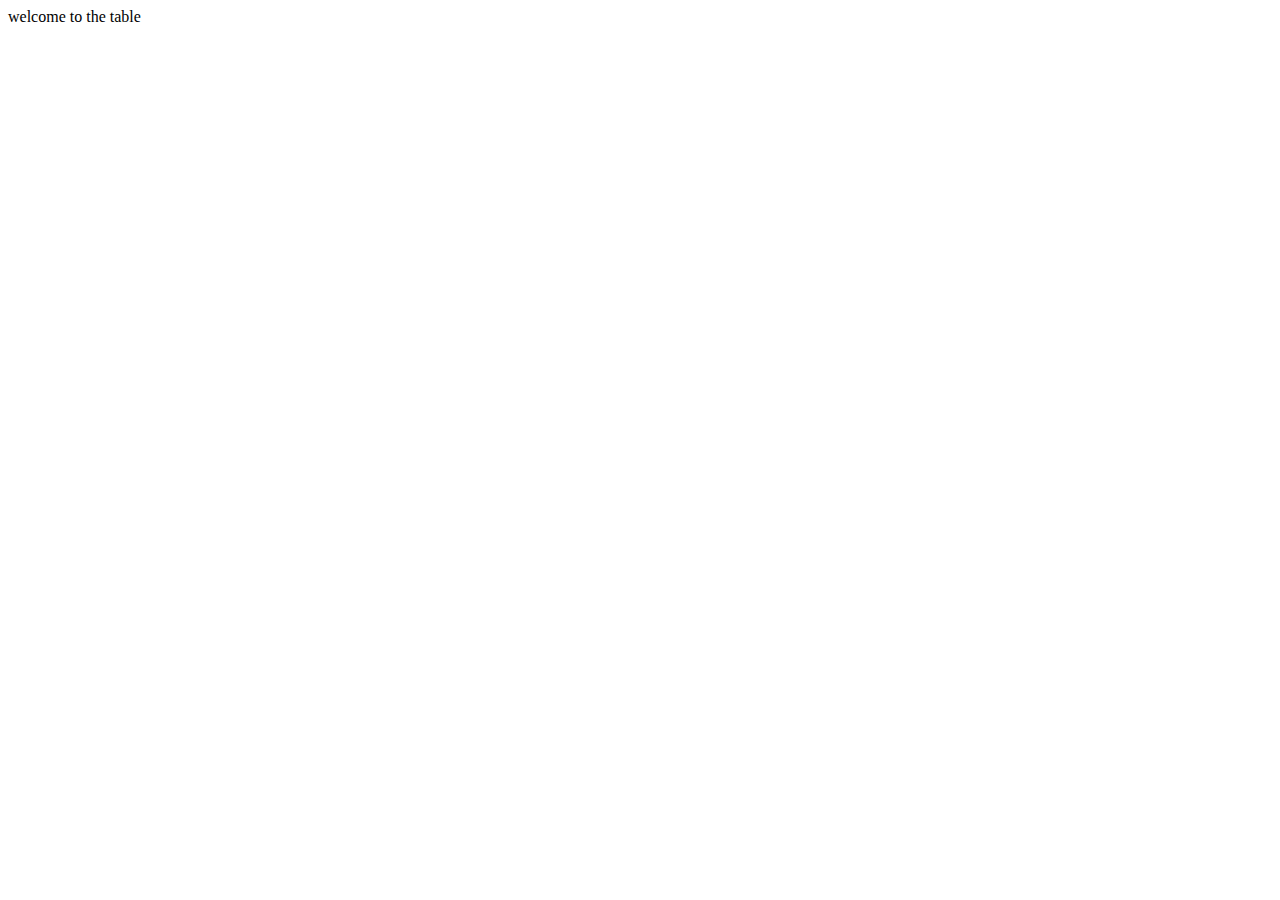
<file: table.html>
<!DOCTYPE html>
<html>
    <head>
        <meta charset="UTF-8">
        <meta http-equiv="X-UA-Compatible" content="IE=edge">
        <meta name="viewport" content="width=device-width, initial-scale=1.0">
        <title>DnD project - table</title>
    </head>
    <body>
        welcome to the table
    </body>
</html>
</file>
